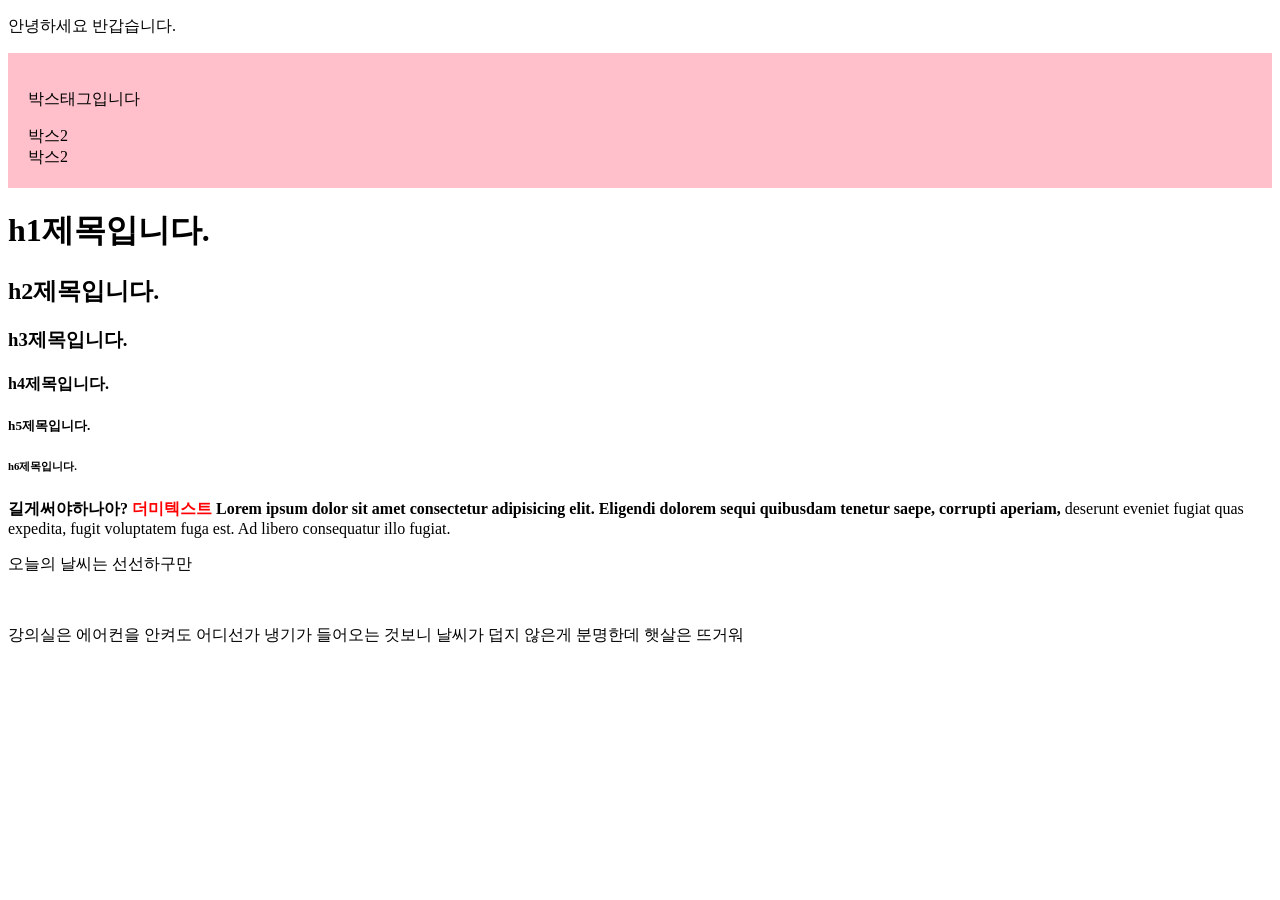
<file: index.html>
<!doctype html>
<html lang="en">
  <head>
    <meta charset="UTF-8" />
    <meta name="viewport" content="width=device-width, initial-scale=1.0" />
    <title>1일차 홈페이지</title>
  </head>
  <body>
    <p>안녕하세요 반갑습니다.</p>
    <div style="background-color: pink; padding: 20px">
      <p>박스태그입니다</p>
      <div>박스2</div>
      <div>박스2</div>
    </div>
    <div>
      <!-- 제목관련 -->
      <h1>h1제목입니다.</h1>
      <h2>h2제목입니다.</h2>
      <h3>h3제목입니다.</h3>
      <h4>h4제목입니다.</h4>
      <h5>h5제목입니다.</h5>
      <h6>h6제목입니다.</h6>
      <!-- 단락, 단어 태그 -->
      <p>
        <strong>
          길게써야하나아? <span style="color: red">더미텍스트</span> Lorem ipsum
          dolor sit amet consectetur adipisicing elit. Eligendi dolorem sequi
          quibusdam tenetur saepe, corrupti aperiam,
        </strong>
        deserunt eveniet fugiat quas expedita, fugit voluptatem fuga est. Ad
        libero consequatur illo fugiat.
      </p>
    </div>
    <!-- 미션: 지금의 기분을 한줄로 적자 -->
    <div>
      <p>오늘의 날씨는 선선하구만</p>
      <br />
      <p>
        강의실은 에어컨을 안켜도 어디선가 냉기가 들어오는 것보니 날씨가 덥지
        않은게 분명한데 햇살은 뜨거워
      </p>
    </div>
  </body>
</html>
</file>
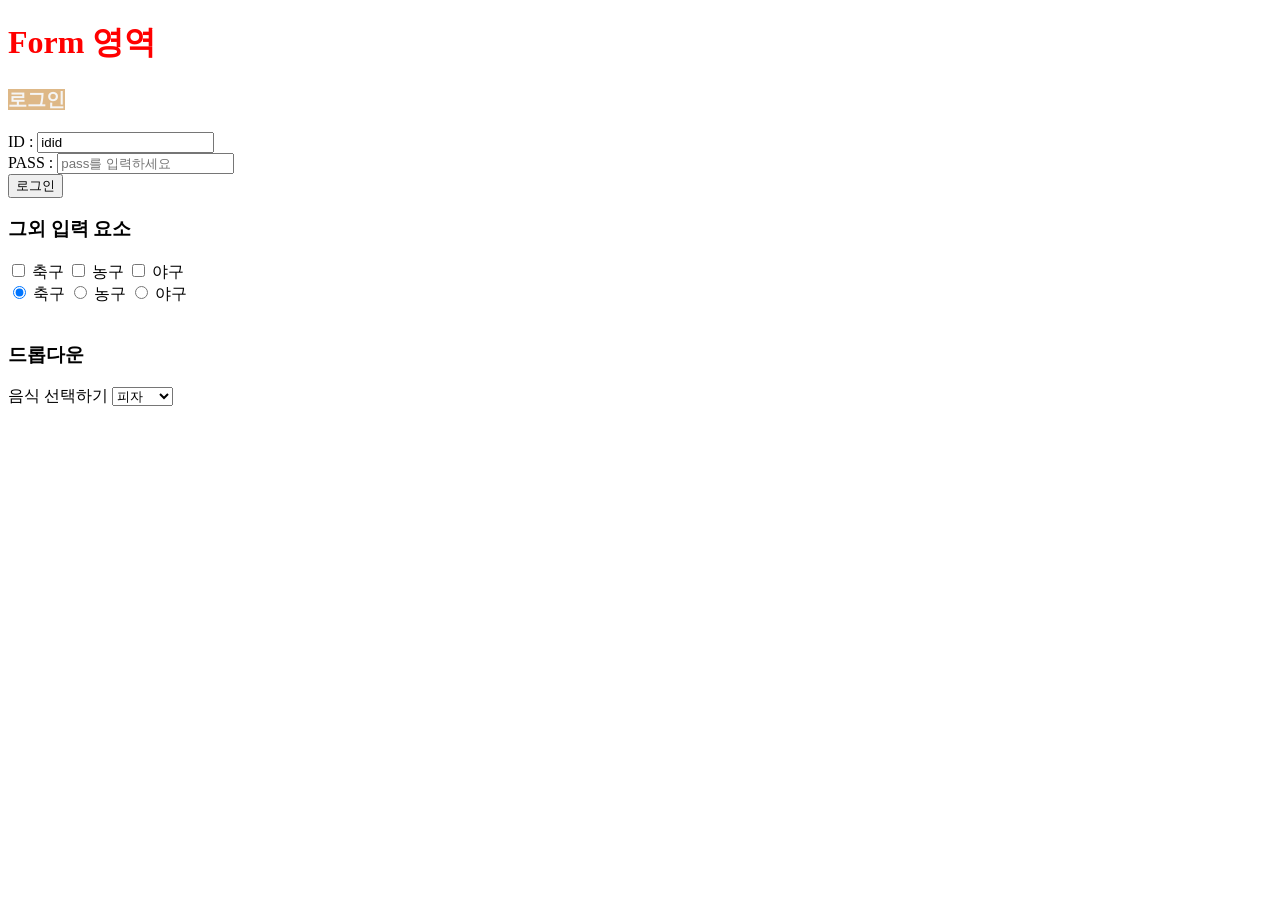
<file: index3.html>
<!doctype html>
<html lang="en">
  <head>
    <meta charset="UTF-8" />
    <meta name="viewport" content="width=device-width, initial-scale=1.0" />
    <title>1일차 오후실습</title>

    <!-- 내부 스타일시트 -->
    <style>
      h1 {
        color: red;
      }
      h3 span {
        /* display: inline; */
        background-color: burlywood;
        color: whitesmoke;
      }
    </style>
  </head>
  <body>
    <!-- 폼연습 -->
    <div>
      <h1>Form 영역</h1>
      <h3><span>로그인</span></h3>
      <form>
        <span>ID :</span>
        <input
          type="text"
          name="user-id"
          value="idid"
          required
          placeholder="ID를 입력하세요"
        />
        <br />
        <span>PASS :</span>
        <input
          type="password"
          name="user-pass"
          required
          placeholder="pass를 입력하세요"
        />
        <div><button type="submit">로그인</button></div>

        <h3>그외 입력 요소</h3>
        <!-- 체크박스 -->
        <input id="i_S" type="checkbox" name="hobby" value="s" />
        <label for="i_S"> 축구 </label>
        <input id="i_b" type="checkbox" name="hobby" value="b" />
        <label for="i_b"> 농구 </label>
        <input id="i_bb" type="checkbox" name="hobby" value="bb" />
        <label for="i_bb"> 야구 </label>
        <br />
        <!-- 라디오 -->
        <div>
          <input id="i_R_S" type="radio" name="hobby2" value="s" checked />
          <label for="i_R_S"></label>축구
          <input id="i_R_B" type="radio" name="hobby2" value="b" />
          <label for="id" ="i_R_B"></label>농구
          <input id="i_R_BB" type="radio" name="hobby2" value="bb" />
          <label for="id" ="i_R_BB"></label>야구
        </div>
        <br />
        <h3>드롭다운</h3>
        <!-- 드롭다운 -->
        <label for="food">음식 선택하기</label>
        <select name="s_food" id="food">
          <option value="pizza">피자</option>
          <option value="hamberger">햄버거</option>
          <option value="pastar">파스타</option>
        </select>
        <br />
      </form>
    </div>
  </body>
</html>
</file>
